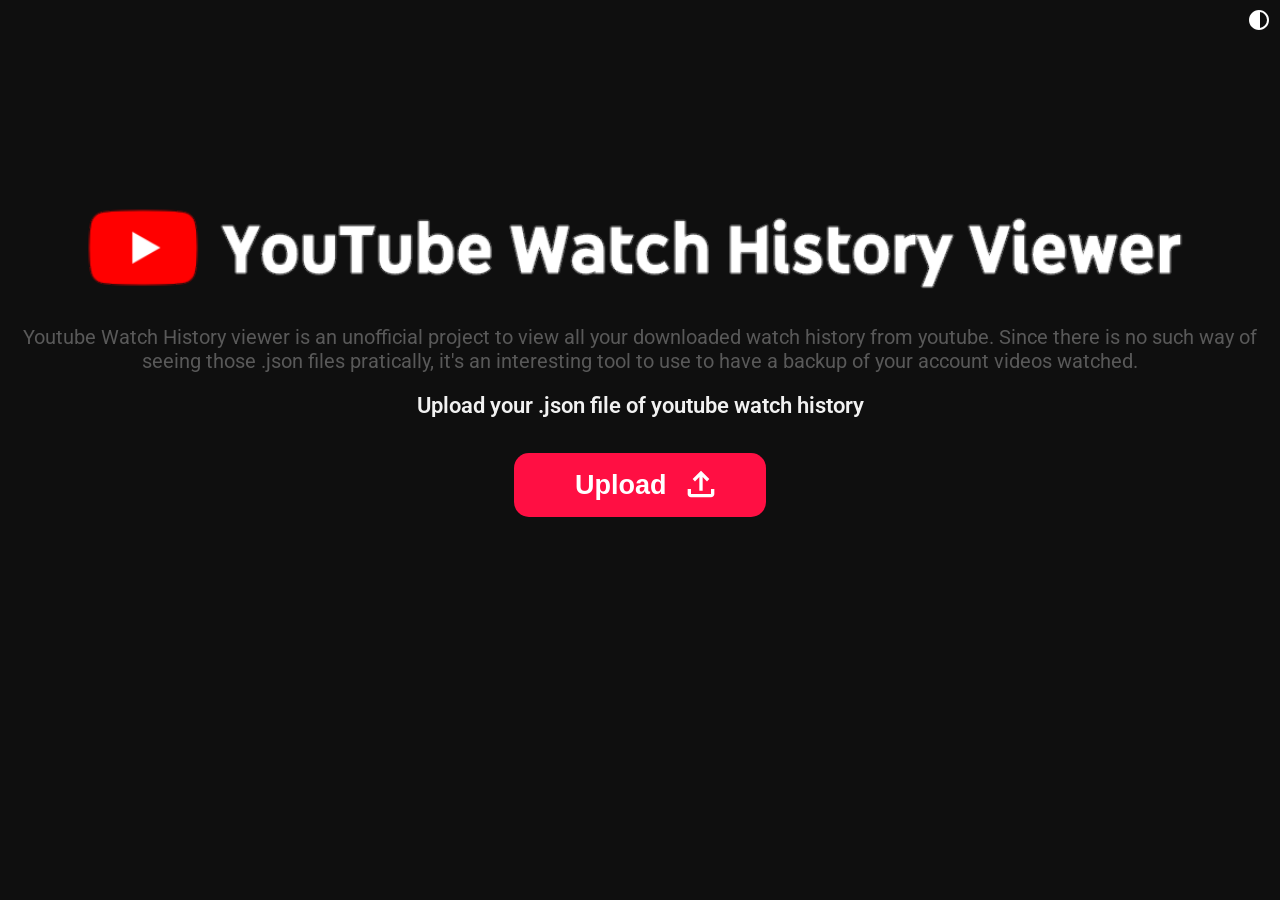
<file: index.html>
<!DOCTYPE html>
<html lang="pt-br">
<head>
    <meta charset="UTF-8">
    <meta name="viewport" content="width=device-width, initial-scale=1.0">
    <title>Youtube Watch History viewer</title>
    <link id="theme" rel="stylesheet" href="watchHistoryViewer.css">
    <link rel="stylesheet" href="https://fonts.googleapis.com/icon?family=Material+Icons">

    <link href="https://fonts.googleapis.com/css2?family=Roboto:wght@400;500;700&display=swap" rel="stylesheet">
    <link rel="stylesheet" href="https://fonts.googleapis.com/css2?family=Material+Symbols+Outlined:opsz,wght,FILL,GRAD@20..48,100..700,0..1,-50..200&icon_names=more_vert" />
</head>
<body>
    <div class="header-container">
        <button id="logo-btn" style="background-color:none;cursor: pointer;">
            <img src="assets\image.png" alt="logo" style="height: 25px; width: 40px; display: none" id="logoid">
        </button>
        <script>
            const button = document.getElementById("logo-btn");
            button.onclick = function(){
                window.scrollTo({
                    top: 0,
                    behavior: 'smooth'
                });
            }
        </script>
        <div id="backBtn">
            <svg xmlns="http://www.w3.org/2000/svg" height="24px" viewBox="0 -960 960 960" width="24px" fill="#FFFFFF"><path d="m313-440 224 224-57 56-320-320 320-320 57 56-224 224h487v80H313Z"/></svg>
        </div>
        <div class="middle" id="middle">
            <div class="searchbar-container" id="searchbarContainer" style="display: none;">
                <input type="text" placeholder="Search" class="search-bar" id="searchBar" autocomplete="off"> 
                <i class="material-icons" id="close-btn">close</i>
                <button class="btn-search" id="btnSearch"> 
                    <i class="material-icons" style="display:flex; align-items: center; justify-content: center;">search</i> 
                </button> <br>
            </div>
            <button id="btnSearch2" class="btn-search2" style="display:none">
                <i class="material-icons">search</i> 
            </button>
            
        <button id="filterBtn" style="display:none">
            <svg xmlns="http://www.w3.org/2000/svg" height="24px" viewBox="0 -960 960 960" width="24px" fill="#FFFFFF"><path d="M200-80q-33 0-56.5-23.5T120-160v-560q0-33 23.5-56.5T200-800h40v-80h80v80h320v-80h80v80h40q33 0 56.5 23.5T840-720v560q0 33-23.5 56.5T760-80H200Zm0-80h560v-400H200v400Zm0-480h560v-80H200v80Zm0 0v-80 80Z"/></svg>
        </button>
    </div>
    <a>
        <button onclick="togleMode()" class="side-button" id="sideBtn">
            <svg xmlns="http://www.w3.org/2000/svg" height="24px" viewBox="0 -960 960 960" width="24px" fill="#FFFFFF"><path d="M480-80q-83 0-156-31.5T197-197q-54-54-85.5-127T80-480q0-83 31.5-156T197-763q54-54 127-85.5T480-880q83 0 156 31.5T763-763q54 54 85.5 127T880-480q0 83-31.5 156T763-197q-54 54-127 85.5T480-80Zm40-83q119-15 199.5-104.5T800-480q0-123-80.5-212.5T520-797v634Z"/></svg>
        </button>
    </a> 

</div>
<div class="input-container" id="inputContainer">
</div> 
<div class="popup-container" id="popup">
    <p>Filter by date</p>
    <div class="popup-span1"> 
        <span>before: </span><input type="date" id="beforeDate"> <br>
    </div>
    <div class="popup-span2">
        <span>after: </span><input type="date" id="afterDate"> <br>
    </div>
    <button id="btnDate">update</button> <br>
</div>


<div class="content">
            <div class = "logo-container" id="logo">
                <img id="initialLogo" src="assets\1734228126231.png" alt="logo" style="width:90%; margin-top:4.8%; min-width:350px ;">
            </div>

            <p class="text" id="txt">
                Youtube Watch History viewer is an unofficial project to view all your downloaded watch history from youtube. Since there is no such way of seeing those .json files pratically, it's an interesting tool to use to have a backup of your account videos watched.
            </p>
            <div class="upload-container">
                <label for="file" class="inputText" id="inputText">Upload your .json file of youtube watch history</label> <br>
                <button class="upload-btn" id="fileButton">Upload <i class="icon"> 
                    <svg xmlns="http://www.w3.org/2000/svg" height="40px" viewBox="0 -960 960 960" width="40px" fill="#FFFFFF"><path d="M440-320v-326L336-542l-56-58 200-200 200 200-56 58-104-104v326h-80ZM240-160q-33 0-56.5-23.5T160-240v-120h80v120h480v-120h80v120q0 33-23.5 56.5T720-160H240Z"/></svg>
                    </i>
                </button>
                <input type="file" id="fileInput" hidden> 
                <div id="fileContent"></div>

            </div>
    </div>
        

    <h1 class="title" id="title" style="display:none">
        Watch History
    </h1>

    <div class="linkCopied">
        <div>Link copied!</div>
    </div>

    <div id="outputContainer">
        <div id="output"></div>
    </div>

    <script src=search.js></script>
    <script src="watchHistoryViewer.js"></script>

                   <script>
                    const fileButton = document.getElementById("fileButton");
                    const fileInput = document.getElementById("fileInput");
                    const fileContent = document.getElementById("fileContent");
                    const inputText= document.getElementById("inputText");
                    const text = document.getElementById("txt");
                    const logo = document.getElementById("logo");
                    const title = document.getElementById("title");
                    const filter = document.getElementById("filterBtn");
                    const searchbarContainer = document.getElementById("searchbarContainer");
                    const closeIcon = document.getElementById("closeInput");
                    const logoid = document.getElementById("logoid");
                    let jsonData;
                
                    fileButton.addEventListener("click", () => {
                        fileInput.click();
                    });
                
                    fileInput.addEventListener("change", (event) => {
                        const file = event.target.files[0];
                        fileContent.textContent = "";
                        if (file) {
                            const reader = new FileReader();
                            
                            reader.onload = function(e) {
                                try{
                                    jsonData = JSON.parse(e.target.result);
                                    window.jsonData = jsonData;
                                    
                                    fileButton.style.display = "none";
                                    text.style.display = "none";
                                    inputText.style.display = "none";
                                    logo.style.display = "none";
                                    title.style.display = "";
                                    filter.style.display = "";
                                    searchbarContainer.style.display = "";
                                    logoid.style.display = "";
                                    checkSize();
                                    window.addEventListener("resize",checkSize);
                                    
                                    if(typeof window.normalLoad === 'function'){
                                        normalLoad(jsonData);
                                    }
                                } catch(error){
                                fileContent.textContent = "Erro, não é um json";
                                console.error("erro",error);
                                }
                            };
                            
                            reader.readAsText(file); 
                        
                        }
                    });

                </script>
</body>
</html>
</file>
<file: watchHistoryViewer.css>
:root{
    --backgroundgray:#0f0f0f;
    --textwhite:#F1F1F1;
    --darkergray:#121212;
    --bordergray:#303030;
}
body{
    background-color:var(--backgroundgray);
    color: var(--textwhite);
    margin-top: 0;
    font-family: "Roboto",Arial,sans-serif;
    overflow-x: hidden;
    transition: ease , 0.3s
}

.header-container{
    width: 100%;
    display:flex;
    flex-direction: row;
    justify-content: space-between;
    align-items: center;
    background-color: var(--backgroundgray);
    position:sticky;
    top:0;
    padding-top:7px;
    padding-bottom:7px;
    padding-left: 5px;
    z-index: 99;
}

.header-container #logo-btn{
    background: none;
    border:none;
    padding: 0;
    margin: 0;
    display:inline-block;
    cursor: pointer;
}

.header-container #backBtn{
    display:none;
    cursor: pointer;
    align-items: center;
    justify-content: center;
}

.header-container #backBtn::before{
    content:'';
    position: absolute;
    width:0;
    height: 0;
    background: rgba(102, 102, 102, 0.5);
    border-radius: 50%;
    z-index:-1;
}

.header-container #backBtn:hover::before{
    width:40px;
    height:40px;
    background: rgba(102, 102, 102, 0.5);
}

.header-container #backBtn:active::before{
    width:40px;
    height:40px;
    background: hsla(0, 0%, 60%, 0.5);
}

.header-container .middle{
    display: flex;
    flex-direction: row;
    margin-right: 2vw;
}

.header-container .middle .searchbar-container{
    position: relative;
}

.header-container .middle .searchbar-container .search-bar{
    background-color: var(--darkergray);
    border: 1px solid var(--bordergray);
    border-radius: 32px;
    border-top-right-radius:0px;
    border-bottom-right-radius:0px;
    border-right: none;
    height: 30px;
    padding: 5px;
    padding-right: 40px;
    padding-left: 15px;
    width:40vw;
    color:white;
    font-size: 17px;
}


.header-container .middle .searchbar-container .btn-search{
    position:absolute;
    background-color:#222222;
    border: 1px solid var(--bordergray);
    height: 100%;
    width: 9%;
    min-width: 40px;
    color:white;
    margin-right: 30px;
    top:0;
    cursor:pointer;
    border-top-right-radius:30px;
    border-bottom-right-radius:30px;
}



.header-container .middle .searchbar-container .btn-search:active{
    background-color:hsl(0, 0%, 30%);
}

.header-container .middle .btn-search2{
    display:none;
    color:white;
}

.header-container .middle .btn-search2::before{
    content:'';
    position: absolute;
    width:0;
    height: 0;
    background: rgba(102, 102, 102, 0.5);
    border-radius: 50%;
    z-index:-1;
}

.header-container .middle .btn-search2:hover::before{
    width:40px;
    height:40px;
    background: rgba(102, 102, 102, 0.5);
}

.header-container .middle .btn-search2:active::before{
    width:40px;
    height:40px;
    background: hsla(0, 0%, 60%, 0.5);
}

.header-container .middle .searchbar-container #close-btn{
    position:absolute;
    display: none;
    right: 9px;
    top:20%;
    cursor: pointer;
    margin-left: 15px;
}
.header-container .middle #filterBtn{
    background-color: transparent; 
    border: none; 
    position:relative;
    left: 9.5%;
    display: flex;
    align-items: center;
    justify-content: center;
    cursor: pointer;
}

.header-container .middle #filterBtn::before{
    content:'';
    position: absolute;
    width:0;
    height: 0;
    background: rgba(102, 102, 102, 0.5);
    border-radius: 50%;
    z-index:-1;
}

.header-container .middle #filterBtn:hover::before{
    width:40px;
    height:40px;
    background: rgba(102, 102, 102, 0.5);
}

.header-container .middle #filterBtn:active::before{
    width:40px;
    height:40px;
    background: hsla(0, 0%, 60%, 0.5);
}


.input-container{
    width: 100%;
    height: 27px;
    position: fixed;
    text-align: center;
    display: flex;
    flex-direction: row;
    justify-content: center;
    align-items: center;
    padding-bottom: 15px;
    background-color: #0f0f0f;
    z-index: 0;
}


 .input-container .input-content{
    background-color: gray;
    color: white;
    display: flex;
    border-radius: 15px;
    width: auto;
    padding: 6px;
    padding-right: 10px;
    justify-content: center;
    white-space: normal;
    max-width: 100%;
    flex-wrap: wrap;
    word-break: break-word;
    align-items: center;
    white-space: none;
    margin-right: 8px;
    margin-top: 9px;
    text-overflow: ellipsis;
}

 .input-container .input-content span{
    display: flex;
    cursor: pointer;
    margin-right: 0;
    margin-left: 6px;
    font-weight: 570;
    transition:  color 0.3s ease;
}


.header-container .side-button{
    background-color: transparent; 
    border: none; 
    cursor: pointer;
    display: flex;
    align-items: center;
    justify-content: center;
}

.header-container .side-button::before{
    content:'';
    position: absolute;
    width:0;
    height: 0;
    background: rgba(102, 102, 102, 0.5);
    border-radius: 50%;
    z-index:-1;
}

.header-container .side-button:hover::before{
    width:40px;
    height:40px;
    background: rgba(102, 102, 102, 0.5);
}

.header-container .side-button:active::before{
    width:40px;
    height:40px;
    background: hsla(0, 0%, 60%, 0.5);
}
.header-container .middle .searchbar-container .search-bar::placeholder{
    color:hsl(0, 0%, 58%);
    font-size: 17px;
    padding: default;
}
.header-container .middle .searchbar-container .search-bar:focus{
    border: 1px solid #065fd4;
    outline:none;
}

.popup-container{
    display:none;
    position: fixed;
    background-color: hsl(0, 0%, 4.5%);
    width:clamp(150px,20vw,196px);
    padding-left:10px;
    left:clamp(0vw,65vw,70vw);
    z-index: 1;
}

.popup-container p{
    font-family:"Roboto",Arial,sans-serif;
    font-weight: 500;
    display: flex;
    align-items: center;
    justify-content: center;
    padding-top: 5px;
}

.popup-container .popup-span2{
    margin-left: 4px;
}
input[type="date"]{
    background-color: var(--darkergray);
    border: 1px solid var(--bordergray);
    border-radius: 5px;
    color: white;
    font-family: "Roboto",Arial,sans-serif;
    height: 30px;
    margin-bottom:clamp(12px,1.2vw,16px);
}

input[type="date"]:focus{
    outline:none;
}

input[type="date"]::-webkit-calendar-picker-indicator {
    background-color: gray;
    border-radius: 50%;
    margin-right: 4px;
}

.popup-container .popup-span2 input[type="date"]{
    width: clamp(100px,70%,131px);
}

.popup-container #btnDate{
    cursor:pointer;
    border-radius: 5px;
    border: none;
    color: white;
    background-color: #0084ff;
    width: clamp(80px,50%,100px);
    height: 30px;
    font-weight: 500;
    margin-bottom: 15px;
    margin-left: 50px;
}

@media(max-width:896px){
    .popup-container{
        width: 150px;
    }
    .popup-container .popup-span2 input[type="date"]{
        width: auto;
    }
    .popup-container #btnDate{
        cursor:pointer;
        border-radius: 5px;
        border: none;
        color: white;
        background-color: #0084ff;
        width: clamp(80px,50%,100px);
        height: 30px;
        font-weight: 500;
        margin-bottom: 15px;
        margin-left: 35px;
    }
    
}

.popup-container #btnDate:hover{
    background-color: #0077e6;
}

.popup-container #btnDate:active{
    background-color: hsl(209, 100%, 65%);
}

    .btn-search2{
        display:flex;
        align-items: center;
        justify-content: center;
        background-color: transparent;
        border: none;
        cursor: pointer;
        color: white;
    }
    .back-btn-show{
        display:flex;
    }
    .hidden{
        display:none;
    }

.header-container #logo-btn{
    background: none;
    border:none;
    padding: 0;
    margin: 0;
    display:inline-block;
    cursor: pointer;
}

.header-container #darkwhitemode{
    border:none;
    background-color: transparent;
    cursor: pointer;
}

.content{
    position: relative;
    top: 8vh;
}
.content .logo-container{
    display:flex;
    align-items: center;
    justify-content: center;
    margin-top: 14px;
}

.content .logo-container img{
    width: 250px;
}

.content .text{
    text-align: center;
    color:hsl(0, 0%, 35%);
    overflow: hidden;
    font-size: clamp(14px,2vw,20px);
    margin: auto;
    margin-top: 23px;
    margin-bottom:20px;
}

.content .upload-container{
    display: flex;
    flex-wrap: wrap;
    flex-direction: column;
    align-items: center;
    justify-content: center;
}

.content .upload-container .inputText{
    font-weight: 600;
    font-size: 136%;
    text-align: center;
}
.content .upload-container .upload-btn{
    display: flex;
    align-items: center;
    justify-content: center;
    background-color: hsl(347, 100%, 53%);
    width: clamp(200px,20%,25%);
    max-width: 300px;
    height: 64px;
    border-radius: 15px;
    color:white;
    font-size: clamp(15px,27px,28px);
    font-weight: bold;
    cursor: pointer;
    border: none;
    margin-top: 1.3%;
}

.content .upload-container .upload-btn:hover{
    background-color: hsl(347, 100%, 33%);
}

.content .upload-container .upload-btn .icon{
    margin-top: 2%;
    margin-left:6%;
    margin-bottom: 7%;
    width: 24px;
    height: 30px;
}

.content .upload-container .upload-btn:active{
    background-color: hsl(347, 100%, 55%);
}

.title{
    position: relative;
    font-family:"Roboto",Arial,sans-serif;
    font-weight: bold;
    font-size: 2rem;
    margin-bottom: 27px;
}

#outputContainer .day-group .output .video-container{
    position: relative;
    display: flex;
    flex-direction: column;
    width: fit-content;
}

#outputContainer .day-group .output h2{
    display: inline;
    margin-bottom: 0;
    margin-top: 0;
}

#outputContainer .day-group .output{
    display: grid;
    grid-template-columns: repeat(auto-fill, minmax(246px, 1fr)); 
    grid-gap: 24px; 
}

#outputContainer .day-group .output .video-container img{
    border-radius: 8px;
    width: 246px;
    height: 138px;
    object-fit: cover;
}


#outputContainer .day-group .output .video-container a{
    display: block;
    color: inherit;
    text-decoration: none;
}


#outputContainer .day-group .output .video-container a p{
    display: -webkit-box;
    -webkit-box-orient: vertical; 
    -webkit-line-clamp: 2; 
    line-clamp: 2;
    white-space: normal;
    word-wrap: break-word;
    overflow: hidden;
    margin: 0;
    width: 220px;
    color:var(--textwhite);
    font-family: "Roboto",Arial,sans-serif;
    line-height: 1.4rem;
    max-height: 6rem;
    font-weight: 400;
    cursor: pointer;
    overflow: hidden;
    text-overflow:ellipsis;
}

#outputContainer .day-group .output .video-container .videoHead{
    display: flex;
    justify-content: space-between;
    align-items: flex-start;
    position: relative;
}

#outputContainer .day-group .output .video-container .link{
    float: right;
    padding:0;
    font-weight: 100;
    text-align: center;
    color: white;
    border: none;
    cursor: pointer;
    background: none;
}

#outputContainer .day-group .output .video-container .link::before{
    content:'';
    position: absolute;
    width:0;
    height: 0;
    background: rgba(102, 102, 102, 0.5);
    border-radius: 50%;
    z-index:-1;
}


#outputContainer .day-group .output .video-container .link:active::before{
    width:25px;
    height:25px;
    background: hsla(0, 0%, 60%, 0.5);
}

#outputContainer .day-group .output .video-container .containerInfo{
    position: absolute;
    display: none;
    background-color: hsl(0, 0%, 20%);
    left:35%;
    top:48%;
    width: 150px;
    height: 40px;
    border-radius: 8px;
}

#outputContainer .day-group .output .video-container .containerInfo:hover{
    background-color: hsl(0, 0%, 40%);
}

#outputContainer .day-group .output .video-container .btnLink{
    width:100%;
    height:100%;
    height: auto;
    border: none;
    color:white;
    background:none;
    text-align: left;
    margin-top: 10px;
    font-family: Arial,sans-serif;
    font-size: 15px;
    font-weight: 500;
    cursor: pointer;
}

.linkCopied{
    display: flex;
    position:fixed;
    left:-40%;
    top:88%;
    justify-content: center;
    align-items: center;
    background-color: white;
    color: black;
    font-weight: 400;
    width: 120px;
    height: 50px;
    text-align: center;
    border-radius: 12px;
    transition: all ease 0.5s;
    z-index: 99;
}

.active {
    left:1%;
}


@media(max-width:532px){
    #outputContainer .day-group .output .video-container{
        display: flex;
        flex-direction: row;
        width: fit-content;
        max-width: 100%;
    }
    #outputContainer .day-group .output .video-container a{
        margin-left:10px;
        width: auto;
    }
    #outputContainer .day-group .output .video-container a a{
        margin-left:0px;
    }
    #outputContainer .day-group .output .video-container a p{
        word-wrap: break-word;
        width: 100%;
        -webkit-line-clamp: 3; 
        line-clamp: 3;
    }
    #outputContainer .day-group .output .video-container img{
        border-radius: 13px;
        width: 216px;
        height:128px;
    }

    #outputContainer .day-group .output .video-container .videoHead{
        min-width: 272px;
        width:100%;
        position: relative;
    }

     #outputContainer .day-group .output .video-container .videoHead > p{
        width: 100%;
    } 

    #outputContainer .day-group .output .video-container .containerInfo{
        left:55%;
        top: 0;
        z-index: 1;
    }
    #outputContainer .day-group .output .video-container .link{
        position: absolute;
        margin-left: 96%;
    }
}

@media screen and (max-width:405px){
    #outputContainer .day-group .output .video-container img{
        width:196px;
        height:118px
    }
    .header-container .middle{
        margin-right: 2vw;
    }
}

#outputContainer .day-group .output .video-container a .channelName{
    display:-webkit-inline-box;
    font-family: inherit;
    color: #aaa;
    overflow: hidden;
    text-overflow: ellipsis;
    text-align: left;
    line-clamp: 1;
    -webkit-line-clamp: 1;
    
}

#outputContainer .day-group .output .video-container .channelName:hover{
    color: var(--textwhite);
}

@media(max-width:532px){
    .header-container .middle .searchbar-container .btn-search{
        width:44px;
    }
    /*#outputContainer .day-group .output .video-container a{
        display:flex;
        align-items: flex-start;
        gap: 12px;
        margin-bottom: 16px;
    }*/
    /*#outputContainer .day-group .output .video-container{
        display: flex;
    }*/

  /*  #outputContainer .day-group .output .video-container .channelName{
        display:block;
    }*/

}

/*#outputContainer .day-group .output a:hover{
    transform: scale(1.05);
    z-index: 0;
}*/

#outputContainer .day-group .output .video-container a .ad{
    display: inline;
    font-family: "Roboto",Arial,sans-serif;
    font-size: 15px;
    border-radius: 5px;
    text-align: center;
    width: 33px;
    color:var(--textwhite);
    font-size: bold;
    text-align: left;
    margin:0;
}

.highlight {
    background-color: yellow;
    color: black;
}
</file>
<file: youtubeWatchHistoryProject/watchHistoryViewer.css>
:root{
    --backgroundgray:#0f0f0f;
    --textwhite:#F1F1F1;
    --darkergray:#121212;
    --bordergray:#303030;
}
body{
    background-color:var(--backgroundgray);
    color: var(--textwhite);
    margin-top: 0;
    font-family: "Roboto",Arial,sans-serif;
    overflow-x: hidden;
    transition: ease , 0.3s
}

.header-container{
    width: 100%;
    display:flex;
    flex-direction: row;
    justify-content: space-between;
    align-items: center;
    background-color: var(--backgroundgray);
    position:sticky;
    top:0;
    padding-top:7px;
    padding-bottom:7px;
    padding-left: 5px;
    z-index: 99;
}

.header-container #logo-btn{
    background: none;
    border:none;
    padding: 0;
    margin: 0;
    display:inline-block;
    cursor: pointer;
}

.header-container #backBtn{
    display:none;
    cursor: pointer;
    align-items: center;
    justify-content: center;
}

.header-container #backBtn::before{
    content:'';
    position: absolute;
    width:0;
    height: 0;
    background: rgba(102, 102, 102, 0.5);
    border-radius: 50%;
    z-index:-1;
}

.header-container #backBtn:hover::before{
    width:40px;
    height:40px;
    background: rgba(102, 102, 102, 0.5);
}

.header-container #backBtn:active::before{
    width:40px;
    height:40px;
    background: hsla(0, 0%, 60%, 0.5);
}

.header-container .middle{
    display: flex;
    flex-direction: row;
    margin-right: 2vw;
}

.header-container .middle .searchbar-container{
    position: relative;
}

.header-container .middle .searchbar-container .search-bar{
    background-color: var(--darkergray);
    border: 1px solid var(--bordergray);
    border-radius: 32px;
    border-top-right-radius:0px;
    border-bottom-right-radius:0px;
    border-right: none;
    height: 30px;
    padding: 5px;
    padding-right: 40px;
    padding-left: 15px;
    width:40vw;
    color:white;
    font-size: 17px;
}


.header-container .middle .searchbar-container .btn-search{
    position:absolute;
    background-color:#222222;
    border: 1px solid var(--bordergray);
    height: 100%;
    width: 9%;
    color:white;
    margin-right: 30px;
    top:0;
    cursor:pointer;
    border-top-right-radius:30px;
    border-bottom-right-radius:30px;
}



.header-container .middle .searchbar-container .btn-search:active{
    background-color:hsl(0, 0%, 30%);
}

.header-container .middle .btn-search2{
    display:none;
    color:white;
}

.header-container .middle .btn-search2::before{
    content:'';
    position: absolute;
    width:0;
    height: 0;
    background: rgba(102, 102, 102, 0.5);
    border-radius: 50%;
    z-index:-1;
}

.header-container .middle .btn-search2:hover::before{
    width:40px;
    height:40px;
    background: rgba(102, 102, 102, 0.5);
}

.header-container .middle .btn-search2:active::before{
    width:40px;
    height:40px;
    background: hsla(0, 0%, 60%, 0.5);
}

.header-container .middle .searchbar-container #close-btn{
    position:absolute;
    display: none;
    right: 9px;
    top:20%;
    cursor: pointer;
    margin-left: 15px;
}
.header-container .middle #filterBtn{
    background-color: transparent; 
    border: none; 
    position:relative;
    left: 9.5%;
    display: flex;
    align-items: center;
    justify-content: center;
    cursor: pointer;
}

.header-container .middle #filterBtn::before{
    content:'';
    position: absolute;
    width:0;
    height: 0;
    background: rgba(102, 102, 102, 0.5);
    border-radius: 50%;
    z-index:-1;
}

.header-container .middle #filterBtn:hover::before{
    width:40px;
    height:40px;
    background: rgba(102, 102, 102, 0.5);
}

.header-container .middle #filterBtn:active::before{
    width:40px;
    height:40px;
    background: hsla(0, 0%, 60%, 0.5);
}


.input-container{
    width: 100%;
    height: 27px;
    position: fixed;
    text-align: center;
    display: flex;
    flex-direction: row;
    justify-content: center;
    align-items: center;
    padding-bottom: 15px;
    background-color: #0f0f0f;
    z-index: 0;
}


 .input-container .input-content{
    background-color: gray;
    color: white;
    display: flex;
    border-radius: 15px;
    width: auto;
    padding: 6px;
    padding-right: 10px;
    justify-content: center;
    white-space: normal;
    max-width: 100%;
    flex-wrap: wrap;
    word-break: break-word;
    align-items: center;
    white-space: none;
    margin-right: 8px;
    margin-top: 9px;
    text-overflow: ellipsis;
}

 .input-container .input-content span{
    display: flex;
    cursor: pointer;
    margin-right: 0;
    margin-left: 6px;
    font-weight: 570;
    transition:  color 0.3s ease;
}


.header-container .side-button{
    background-color: transparent; 
    border: none; 
    cursor: pointer;
    display: flex;
    align-items: center;
    justify-content: center;
}

.header-container .side-button::before{
    content:'';
    position: absolute;
    width:0;
    height: 0;
    background: rgba(102, 102, 102, 0.5);
    border-radius: 50%;
    z-index:-1;
}

.header-container .side-button:hover::before{
    width:40px;
    height:40px;
    background: rgba(102, 102, 102, 0.5);
}

.header-container .side-button:active::before{
    width:40px;
    height:40px;
    background: hsla(0, 0%, 60%, 0.5);
}
.header-container .middle .searchbar-container .search-bar::placeholder{
    color:hsl(0, 0%, 58%);
    font-size: 17px;
    padding: default;
}
.header-container .middle .searchbar-container .search-bar:focus{
    border: 1px solid #065fd4;
    outline:none;
}

.popup-container{
    display:none;
    position: fixed;
    background-color: hsl(0, 0%, 4.5%);
    width:clamp(150px,20vw,196px);
    padding-left:10px;
    left:clamp(0vw,65vw,70vw);
    z-index: 1;
}

.popup-container p{
    font-family:"Roboto",Arial,sans-serif;
    font-weight: 500;
    display: flex;
    align-items: center;
    justify-content: center;
    padding-top: 5px;
}

.popup-container .popup-span2{
    margin-left: 4px;
}
input[type="date"]{
    background-color: var(--darkergray);
    border: 1px solid var(--bordergray);
    border-radius: 5px;
    color: white;
    font-family: "Roboto",Arial,sans-serif;
    height: 30px;
    margin-bottom:clamp(12px,1.2vw,16px);
}

input[type="date"]:focus{
    outline:none;
}

input[type="date"]::-webkit-calendar-picker-indicator {
    background-color: gray;
    border-radius: 50%;
    margin-right: 4px;
}

.popup-container .popup-span2 input[type="date"]{
    width: clamp(100px,70%,131px);
}

.popup-container #btnDate{
    cursor:pointer;
    border-radius: 5px;
    border: none;
    color: white;
    background-color: #0084ff;
    width: clamp(80px,50%,100px);
    height: 30px;
    font-weight: 500;
    margin-bottom: 15px;
    margin-left: 50px;
}

@media(max-width:896px){
    .popup-container{
        width: 150px;
    }
    .popup-container .popup-span2 input[type="date"]{
        width: auto;
    }
    .popup-container #btnDate{
        cursor:pointer;
        border-radius: 5px;
        border: none;
        color: white;
        background-color: #0084ff;
        width: clamp(80px,50%,100px);
        height: 30px;
        font-weight: 500;
        margin-bottom: 15px;
        margin-left: 35px;
    }
    
}

.popup-container #btnDate:hover{
    background-color: #0077e6;
}

.popup-container #btnDate:active{
    background-color: hsl(209, 100%, 65%);
}

    .btn-search2{
        display:flex;
        align-items: center;
        justify-content: center;
        background-color: transparent;
        border: none;
        cursor: pointer;
        color: white;
    }
    .back-btn-show{
        display:flex;
    }
    .hidden{
        display:none;
    }

.header-container #logo-btn{
    background: none;
    border:none;
    padding: 0;
    margin: 0;
    display:inline-block;
    cursor: pointer;
}

.header-container #darkwhitemode{
    border:none;
    background-color: transparent;
    cursor: pointer;
}

.content{
    position: relative;
    top: 8vh;
}
.content .logo-container{
    display:flex;
    align-items: center;
    justify-content: center;
    margin-top: 14px;
}

.content .logo-container img{
    width: 250px;
}

.content .text{
    text-align: center;
    color:hsl(0, 0%, 35%);
    overflow: hidden;
    font-size: clamp(14px,2vw,20px);
    margin: auto;
    margin-top: 23px;
    margin-bottom:20px;

}

.content .upload-container{
    display: flex;
    flex-wrap: wrap;
    flex-direction: column;
    align-items: center;
    justify-content: center;
}

.content .upload-container .inputText{
    font-weight: 600;
    font-size: 136%;
    text-align: center;
}
.content .upload-container .upload-btn{
    display: flex;
    align-items: center;
    justify-content: center;
    background-color: hsl(347, 100%, 53%);
    width: clamp(200px,20%,25%);
    max-width: 300px;
    height: 64px;
    border-radius: 15px;
    color:white;
    font-size: clamp(15px,27px,28px);
    font-weight: bold;
    cursor: pointer;
    border: none;
    margin-top: 1.3%;
}

.content .upload-container .upload-btn:hover{
    background-color: hsl(347, 100%, 33%);
}

.content .upload-container .upload-btn .icon{
    margin-top: 2%;
    margin-left:6%;
    margin-bottom: 7%;
    width: 24px;
    height: 30px;
}

.content .upload-container .upload-btn:active{
    background-color: hsl(347, 100%, 55%);
}

.title{
    position: relative;
    font-family:"Roboto",Arial,sans-serif;
    font-weight: bold;
    font-size: 2rem;
    margin-bottom: 27px;
}

#outputContainer .day-group .output .video-container{
    display: flex;
    flex-direction: column;
    width: fit-content;
}

#outputContainer .day-group .output h2{
    display: inline;
    margin-bottom: 0;
    margin-top: 0;
}

#outputContainer .day-group .output{
    display: grid;
    grid-template-columns: repeat(auto-fill, minmax(246px, 1fr)); 
    grid-gap: 24px; 
}

#outputContainer .day-group .output .video-container img{
    border-radius: 8px;
    width: 246px;
    height: 138px;
    object-fit: cover;
}


#outputContainer .day-group .output .video-container a{
    display: block;
    color: inherit;
    text-decoration: none;
}


#outputContainer .day-group .output .video-container a p{
    display: -webkit-box;
    -webkit-box-orient: vertical; 
    -webkit-line-clamp: 2; 
    line-clamp: 2;
    white-space: normal;
    word-wrap: break-word;
    overflow: hidden;
    margin: 0;
    width: 246px;
    color:var(--textwhite);
    font-family: "Roboto",Arial,sans-serif;
    line-height: 1.4rem;
    max-height: 6rem;
    font-weight: 400;
    cursor: pointer;
    overflow: hidden;
    text-overflow:ellipsis;
}

@media(max-width:532px){
    #outputContainer .day-group .output .video-container{
        display: flex;
        flex-direction: row;
        width: fit-content;
        max-width: 100%;
    }
    #outputContainer .day-group .output .video-container a{
        margin-left:10px;
        width: auto;
    }
    #outputContainer .day-group .output .video-container a a{
        margin-left:0px;
    }
    #outputContainer .day-group .output .video-container a p{
        word-wrap: break-word;
        width: 100%;
        -webkit-line-clamp: 3; 
        line-clamp: 3;
    }
    #outputContainer .day-group .output .video-container img{
        border-radius: 13px;
        width: 216px;
        height:128px;
    }
}

@media(max-width:405px){
    #outputContainer .day-group .output .video-container img{
        width:196px;
        height:118px
    }
    .header-container .middle{
        margin-right: 2vw;
    }
}

#outputContainer .day-group .output .video-container a .channelName{
    display:-webkit-inline-box;
    font-family: inherit;
    color: #aaa;
    overflow: hidden;
    text-overflow: ellipsis;
    text-align: left;
    line-clamp: 1;
    -webkit-line-clamp: 1;
    
}

#outputContainer .day-group .output .video-container .channelName:hover{
    color: var(--textwhite);
}

@media(max-width:532px){
    .header-container .middle .searchbar-container .btn-search{
        width:44px;
    }
    /*#outputContainer .day-group .output .video-container a{
        display:flex;
        align-items: flex-start;
        gap: 12px;
        margin-bottom: 16px;
    }*/
    /*#outputContainer .day-group .output .video-container{
        display: flex;
    }*/

  /*  #outputContainer .day-group .output .video-container .channelName{
        display:block;
    }*/

}

/*#outputContainer .day-group .output a:hover{
    transform: scale(1.05);
    z-index: 0;
}*/

#outputContainer .day-group .output .video-container a .ad{
    display: inline;
    font-family: "Roboto",Arial,sans-serif;
    font-size: 15px;
    border-radius: 5px;
    text-align: center;
    width: 33px;
    color:var(--textwhite);
    font-size: bold;
    text-align: left;
    margin:0;
}

.highlight {
    background-color: yellow;
    color: black;
}
</file>
